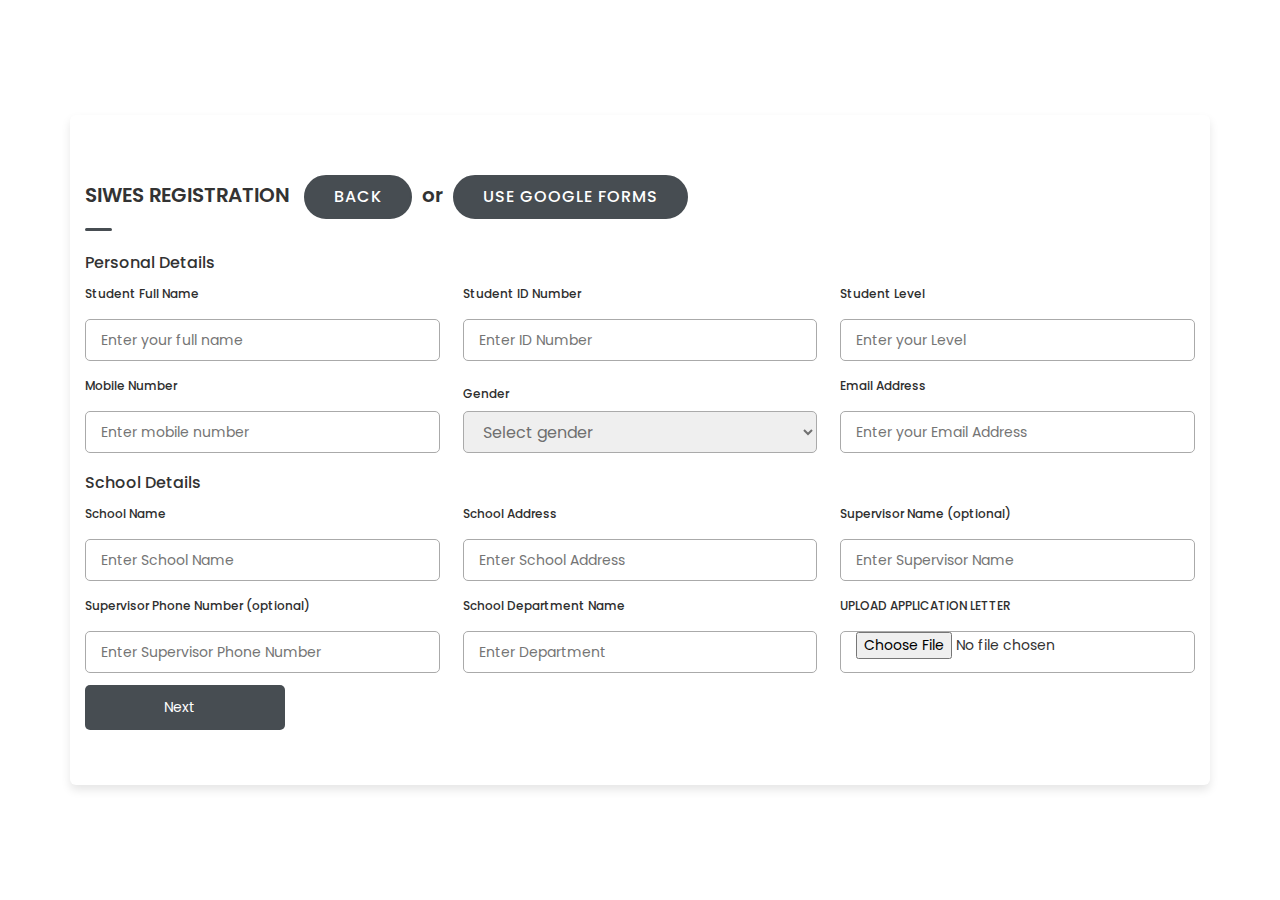
<file: form.html>
<!DOCTYPE html>
 
<html lang="en">
<head>
    <meta charset="UTF-8">
    <meta http-equiv="X-UA-Compatible" content="IE=edge">
    <meta content="width=device-width, initial-scale=1.0" name="viewport">
    
    <!----======== CSS ======== -->
    <link rel="stylesheet" href="./css/form.css">
     
    <!----===== Iconscout CSS ===== -->
    <link rel="stylesheet" href="https://unicons.iconscout.com/release/v4.0.0/css/line.css">
    <link href="lib/bootstrap/css/bootstrap.min.css" rel="stylesheet">

   <title> </title>
</head>
<!--Start of Tawk.to Script-->
<script type="text/javascript">
var Tawk_API=Tawk_API||{}, Tawk_LoadStart=new Date();
(function(){
var s1=document.createElement("script"),s0=document.getElementsByTagName("script")[0];
s1.async=true;
s1.src='https://embed.tawk.to/66d4a4daea492f34bc0c7c20/1i6na7uev';
s1.charset='UTF-8';
s1.setAttribute('crossorigin','*');
s0.parentNode.insertBefore(s1,s0);
})();
</script>
<!--End of Tawk.to Script-->
<body>
    <div class="container">
        <header>SIWES REGISTRATION <a href="internshp.html" class="btn-get-started">BACK</a>or<a href=https://docs.google.com/forms/d/e/1FAIpQLSc3CfMGoIg6PZ1Jz_hIw3NGqnYBzRGgza0RLKK_NEm5KskMLg/viewform?usp=sf_link" class="btn-get-started">Use Google Forms</a></header>

        <form name="siwes-registration" method="post" data-netlify="true">
            <div class="form first">
                <div class="details personal">
                    <span class="title">Personal Details</span>

                    <div class="fields">
                        <div class="input-field">
                            <label>Student Full Name</label>
                            <input type="name" placeholder="Enter your full name" required>
                        </div>

                        <div class="input-field">
                            <label>Student ID Number</label>
                            <input type="name" placeholder="Enter ID Number" required>
                        </div>

                        <div class="input-field">
                            <label>Student Level</label>
                            <input type="name" placeholder="Enter your Level" required>
                        </div>

                        <div class="input-field">
                            <label>Mobile Number</label>
                            <input type="number" placeholder="Enter mobile number" required>
                        </div>

                        <div class="input-field">
                            <label>Gender</label>
                            <select required>
                                <option disabled selected>Select gender</option>
                                <option>Male</option>
                                <option>Female</option>
                                <option>Robot</option>
                            </select>
                        </div>

                        <div class="input-field">
                            <label>Email Address</label>
                            <input type="text" placeholder="Enter your Email Address" required>
                        </div>
                    </div>
                </div>

                <div class="details ID">
                    <span class="title">School Details</span>

                    <div class="fields">
                        <div class="input-field">
                            <label>School Name</label>
                            <input type="text" placeholder="Enter School Name" required>
                        </div>

                        <div class="input-field">
                            <label>School Address</label>
                            <input type="text" placeholder="Enter School Address" required>
                        </div>

                        <div class="input-field">
                            <label>Supervisor Name (optional)</label>
                            <input type="text" placeholder="Enter Supervisor Name" >
                        </div>

                        <div class="input-field">
                            <label>Supervisor Phone Number (optional)</label>
                            <input type="number" placeholder="Enter Supervisor Phone Number" >
                        </div>

                        <div class="input-field">
                            <label>School Department Name</label>
                            <input type="text" placeholder="Enter Department" required>
                        </div>

                        <div class="input-field">
                            <label>UPLOAD APPLICATION LETTER</label>
                            <input type="file" placeholder="UPLOAD APPLICATION LETTER" required>
                        </div>
                    </div>

                    <button class="nextBtn">
                        <span class="btnText">Next</span>
                        <i class="uil uil-navigator"></i>
                    </button>
                </div> 
            </div>

            <div class="form second">
                <div class="details address">
                    <span class="title">Internship/SIWES Details</span>

                    <div class="fields">
                        <div class="input-field">
                            <label>SIWES Duration</label>
                            <select required>
                                <option disabled selected>Select Duration</option>
                                <option>3 Months</option>
                                <option>4 Months</option>
                                <option>6 Months</option>
                                <option>Other</option>
                            </select>
                        </div>

                        <div class="input-field">
                            <label>Expected Start Date</label>
                            <input type="date" placeholder="Enter date" required>
                        </div>

                        <div class="input-field">
                            <label>Expected Finish Date</label>
                            <input type="date" placeholder="Enter Date" required>
                        </div>

                        <div class="input-field">
                            <label>Preferred Session</label>
                            <select required>
                                <option disabled selected>Select Session</option>
                                <option>Morning Session</option>
                                <option>Evening Session</option>
                            </select>
                        </div>

                        
                    </div>
                </div>

               
                    <div class="buttons">
                        <div class="backBtn">
                            <i class="uil uil-navigator"></i>
                            <span class="btnText">Back</span>
                        </div>
                        
                        <button class="sumbit">
                            <span class="btnText">Submit</span>
                            <i class="uil uil-navigator"></i>
                        </button>
                    </div>
                </div> 
            </div>
        </form>
    </div>

    <script src="./js/script.js"></script>
</body>
</html>

 <script src="lib/jquery/jquery.min.js"></script>
  <script src="lib/jquery/jquery-migrate.min.js"></script>
  <script src="lib/bootstrap/js/bootstrap.bundle.min.js"></script>
  <script src="lib/easing/easing.min.js"></script>
  <script src="lib/wow/wow.min.js"></script>
  <script src="lib/waypoints/waypoints.min.js"></script>
  <script src="lib/counterup/counterup.min.js"></script>
  <script src="lib/superfish/hoverIntent.js"></script>
  <script src="lib/superfish/superfish.min.js"></script>
</file>
<file: css/form.css>
/* ===== Google Font Import - Poppins ===== */
@import url('https://fonts.googleapis.com/css2?family=Poppins:wght@200;300;400;500;600&display=swap');
*{
    margin: 0;
    padding: 0;
    box-sizing: border-box;
    font-family: 'Poppins', sans-serif;
}
body{
    min-height: 100vh;
    display: flex;
    align-items: center;
    justify-content: center;
    background: #474D52;
}
.container{
    position: relative;
    max-width: 900px;
    width: 100%;
    border-radius: 6px;
    padding: 50px 15px;
    margin: 50px 15px;
    background-color: #fff;
    box-shadow: 0 5px 10px rgba(0,0,0,0.1);
}
.container header{
    position: relative;
    font-size: 20px;
    font-weight: 600;
    color: #333;
}
.container header::before{
    content: "";
    position: absolute;
    left: 0;
    bottom: -2px;
    height: 3px;
    width: 27px;
    border-radius: 8px;
    background-color: #474D52;
}
.container form{
    position: relative;
    margin-top: 16px;
    min-height: 490px;
    background-color: #fff;
    overflow: hidden;
}
.container form .form{
    position: absolute;
    background-color: #fff;
    transition: 0.3s ease;
}
.container form .form.second{
    opacity: 0;
    pointer-events: none;
    transform: translateX(100%);
}
form.secActive .form.second{
    opacity: 1;
    pointer-events: auto;
    transform: translateX(0);
}
form.secActive .form.first{
    opacity: 0;
    pointer-events: none;
    transform: translateX(-100%);
}
.container form .title{
    display: block;
    margin-bottom: 8px;
    font-size: 16px;
    font-weight: 500;
    margin: 6px 0;
    color: #333;
}
.container form .fields{
    display: flex;
    align-items: center;
    justify-content: space-between;
    flex-wrap: wrap;
}
form .fields .input-field{
    display: flex;
    width: calc(100% / 3 - 15px);
    flex-direction: column;
    margin: 4px 0;
}
.input-field label{
    font-size: 12px;
    font-weight: 500;
    color: #2e2e2e;
}
.input-field input, select{
    outline: none;
    font-size: 14px;
    font-weight: 400;
    color: #333;
    border-radius: 5px;
    border: 1px solid #aaa;
    padding: 0 15px;
    height: 42px;
    margin: 8px 0;
}
.input-field input :focus,
.input-field select:focus{
    box-shadow: 0 3px 6px rgba(0,0,0,0.13);
}
.input-field select,
.input-field input[type="date"]{
    color: #707070;
}
.input-field input[type="date"]:valid{
    color: #333;
}
.container form button, .backBtn{
    display: flex;
    align-items: center;
    justify-content: center;
    height: 45px;
    max-width: 200px;
    width: 100%;
    border: none;
    outline: none;
    color: #fff;
    border-radius: 5px;
    background-color: #474D52;
    transition: all 0.3s linear;
    cursor: pointer;
}
.container form .btnText{
    font-size: 14px;
    font-weight: 400;
}
form button:hover{
    background-color: #265df2;
}
form button i,
form .backBtn i{
    margin: 0 6px;
}
form .backBtn i{
    transform: rotate(180deg);
}
form .buttons{
    display: flex;
    align-items: center;
}
form .buttons button , .backBtn{
    margin-right: 14px;
}

@media (max-width: 800px) {
    .container form{
        overflow-y: scroll;
    }
    .container form::-webkit-scrollbar{
       display: none;
    }
    form .fields .input-field{
        width: calc(100% / 2 - 10px);
    }
}

@media (max-width: 550px) {
    form .fields .input-field{
        width: 100%;
    }
}

/* BUTTON*/
 .btn-get-started {
    text-transform: uppercase;
    font-weight: 500;
    font-size: 16px;
    letter-spacing: 1px;
    display: inline-block;
    padding: 8px 28px;
    border-radius: 50px;
    transition: 0.5s;
    margin: 10px;
    border: 2px solid #474D52;
    color: #fff;
    background: #474D52;
  }
  
 .btn-get-started:hover {
    background: #265df2;
    border: 2px solid #265df2;
  }
</file>
